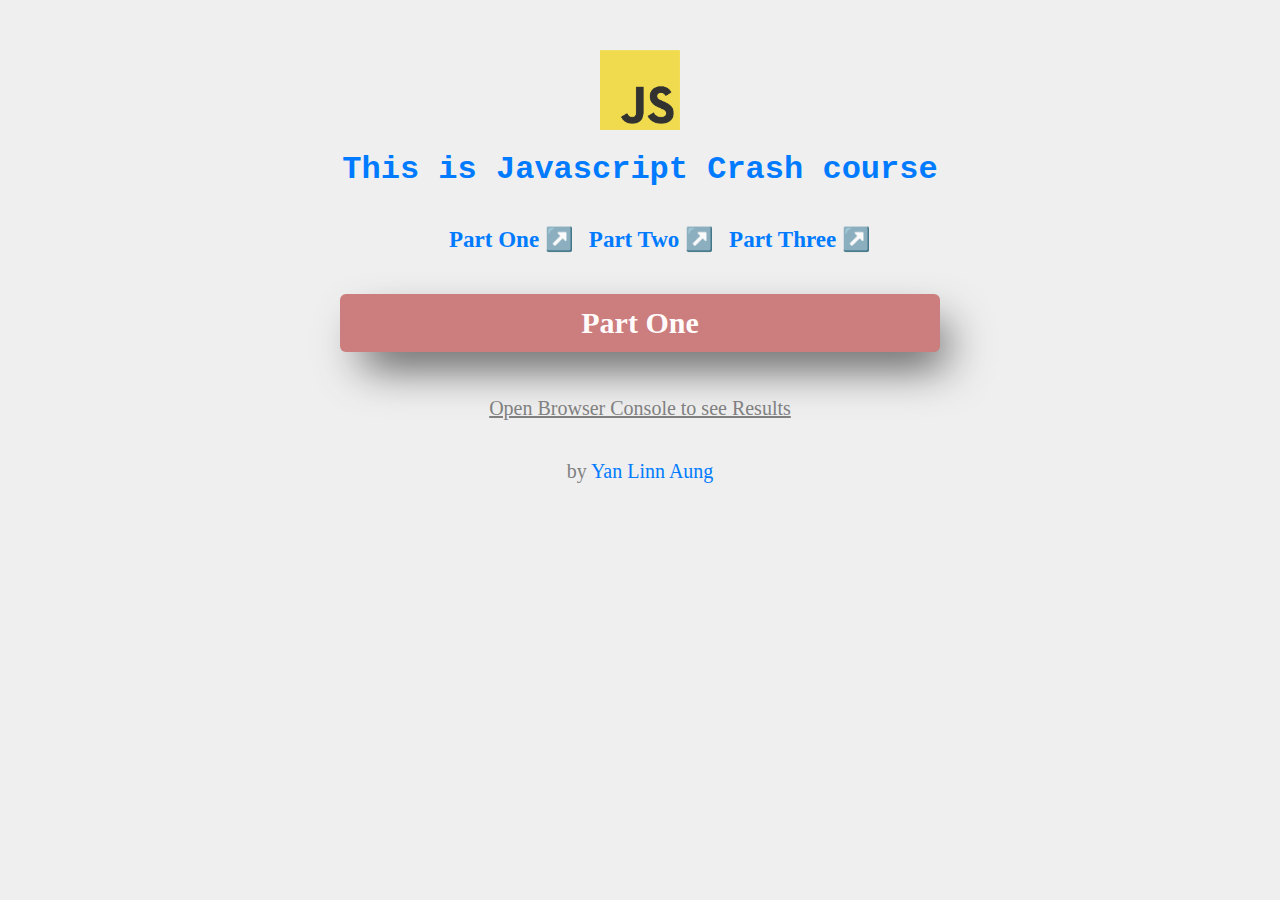
<file: index.html>
<!DOCTYPE html>
<html lang="en">
<head>
    <meta charset="UTF-8">
    <meta http-equiv="X-UA-Compatible" content="IE=edge">
    <meta name="viewport" content="width=device-width, initial-scale=1.0">
    <title>Part One | Javascript Crash Course</title>
    <link rel="icon" type="image/x-icon" href="./image/logo.png">

    <!-- style -->
    <link rel="stylesheet" href="./styles/style.css"/>

    <!-- Index.Js -->
    <script src="./part1/index.js"></script>

    <!-- Basic Math -->
    <script src="./part1/BasicMath.js"></script>
    <script src="./part1/Increment&Decrement.js"></script>
    <script src="./part1/DecimalNumbers.js"></script>
    <script src="./part1/CompoundAssignmentWithAugmentedPlusMinusDivideMultiply.js"></script>

    <!-- String and Variable -->
    <script src="./part1/DeclareStringVar.js"></script>
    <script src="./part1/EscapingLiteralQuotesInStrings.js"></script>
    <script src="./part1/QuotingStringsWithSingleQuotes.js"></script>
    <script src="./part1/EscapeSequencesInStrings.js"></script>
    <script src="./part1/ConcatenatingStringsWithPlusOperator&PlusEqualOperator.js"></script>
    <script src="./part1/ConstructingStringWithVariables.js"></script>
    <script src="./part1/AppendingVariablesToString.js"></script>
    <script src="./part1/FindLengthOfString.js"></script>

    <!-- Bracket Notation With String -->
    <script src="./part1/BracketNotationToFindFirstCharInString.js"></script>
    <script src="./part1/StringImmutability.js"></script>
    <script src="./part1/BracketNotationToFindNthCharInString.js"></script>
    <script src="./part1/BracketNotationToFindLastCharInString.js"></script>
    <script src="./part1/BracketNotationToFindNth-To-LastCharInString.js"></script>

    <!-- Arrays -->
    <script src="./part1/StoreMultipleValuesWithArrays.js"></script>
    <script src="./part1/NestArrays.js"></script>
    <script src="./part1/AccessArrayDataWithIndexes.js"></script>
    <script src="./part1/ModifyArrayDataWithIndexes.js"></script>
    <script src="./part1/AccessMulti-DimensionalArraysWithIndexes.js"></script>
    <script src="./part1/ManipulateArraysWithPush.js"></script>
    <script src="./part1/ManipulateArraysWithPop.js"></script>
    <script src="./part1/ManipulateArraysWithShift.js"></script>
    <script src="./part1/ManipulateArraysWithUnshift.js"></script>
    <script src="./part1/ShoppingList.js"></script>
</head>

<body>
    <div class="container">
        <img src="./image/logo.png" alt="Yan Linn Aung Javascript">
        <h1>This is Javascript Crash course</h1>
        <nav>
            <ul>
                <li>
                    <a href="index.html">Part One ↗️</a>
                </li>
                <li>
                    <a href="part-two.html">Part Two ↗️</a>
                </li>
                <li>
                    <a href="part-three.html">Part Three ↗️</a>
                </li>
            </ul>
        </nav>
        <h2>Part One</h2>
        <p>Open Browser Console to see Results</p>
        <p class="yla">
            by <a href="https://github.com/yladev" target="_blank" class="yla">Yan Linn Aung</a>
        </p>
    </div>
    
</body>
</html>
</file>
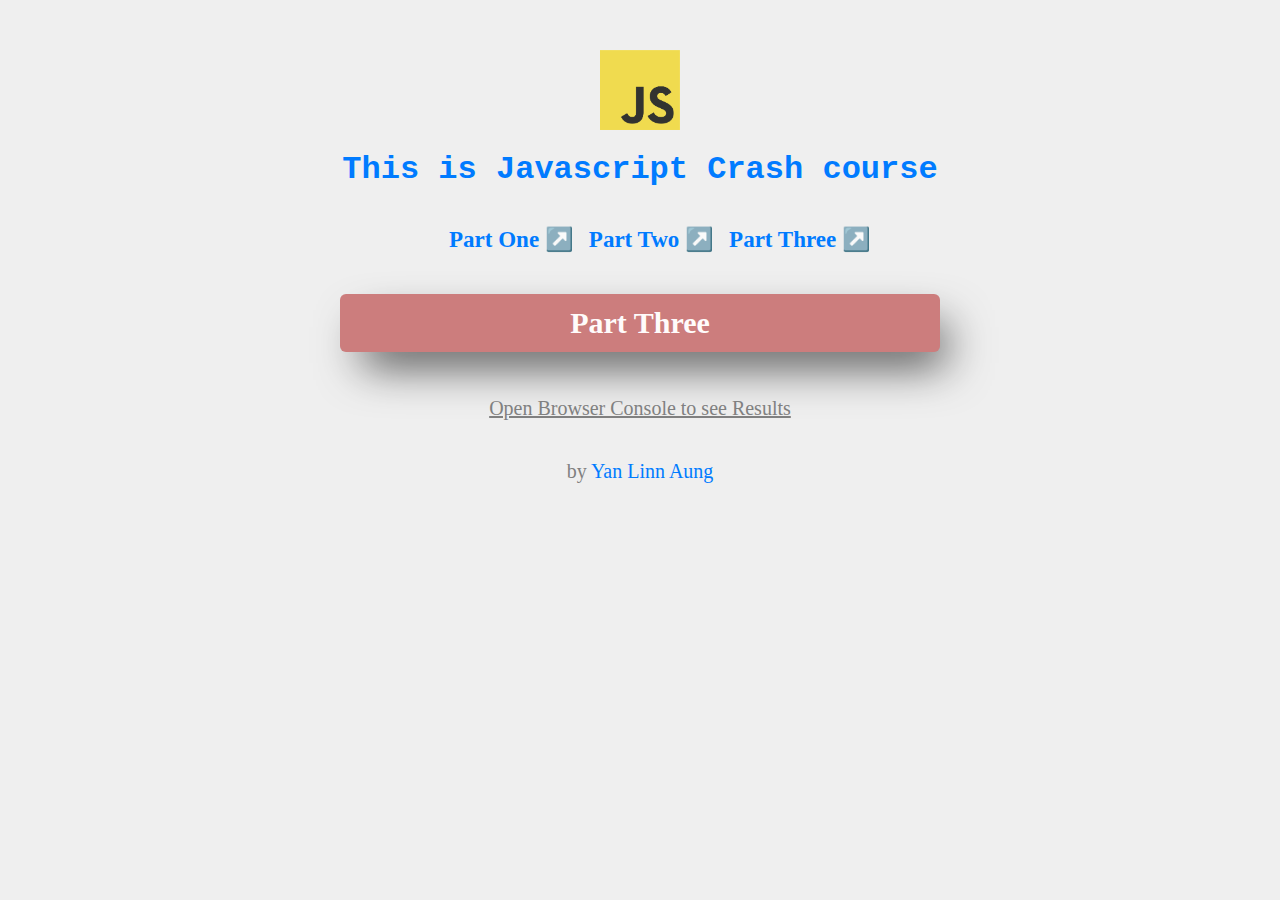
<file: part-three.html>
<!DOCTYPE html>
<html lang="en">
<head>
    <meta charset="UTF-8">
    <meta http-equiv="X-UA-Compatible" content="IE=edge">
    <meta name="viewport" content="width=device-width, initial-scale=1.0">
    <title>Part Three | Javascript Crash Course</title>
    <link rel="icon" type="image/x-icon" href="./image/logo.png">

    <!-- style -->
    <link rel="stylesheet" href="./styles/style.css"/>
</head>
<body>
    <div class="container">
        <img src="./image/logo.png" alt="Yan Linn Aung Javascript">
        <h1>This is Javascript Crash course</h1>
        <nav>
            <ul>
                <li>
                    <a href="index.html">Part One ↗️</a>
                </li>
                <li>
                    <a href="part-two.html">Part Two ↗️</a>
                </li>
                <li>
                    <a href="part-three.html">Part Three ↗️</a>
                </li>
            </ul>
        </nav>
        <h2>Part Three</h2>
        <p>Open Browser Console to see Results</p>
        <p class="yla">
            by <a href="https://github.com/yladev" target="_blank" class="yla">Yan Linn Aung</a>
        </p>
    </div>
    
    <!-- script.js link -->
    <script src="./part3/CountingCard.js"></script>

    <!-- Objects -->
    <script src="./part3/BulidObjects.js"></script>
    <script src="./part3/DotNotation.js"></script>
    <script src="./part3/BarcketNotation.js"></script>
</body>
</html>
</file>
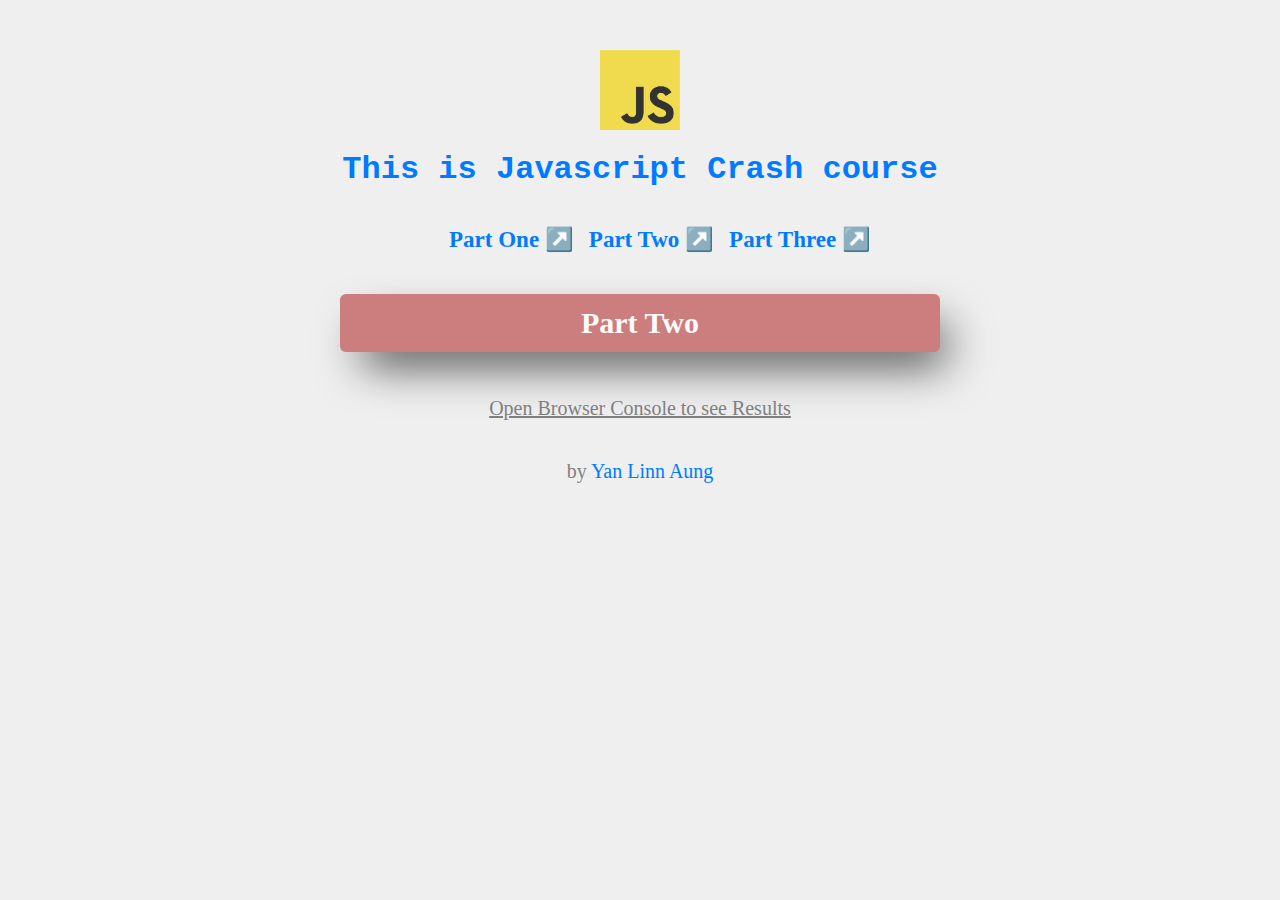
<file: part-two.html>
<!DOCTYPE html>
<html lang="en">
<head>
    <meta charset="UTF-8">
    <meta http-equiv="X-UA-Compatible" content="IE=edge">
    <meta name="viewport" content="width=device-width, initial-scale=1.0">
    <title>Part Two | Javascript Crash Course</title>
    <link rel="icon" type="image/x-icon" href="./image/logo.png">

    <!-- style -->
    <link rel="stylesheet" href="./styles/style.css"/>
</head>
<body>
    <div class="container">
        <img src="./image/logo.png" alt="Yan Linn Aung Javascript">
        <h1>This is Javascript Crash course</h1>
        <nav>
            <ul>
                <li>
                    <a href="index.html">Part One ↗️</a>
                </li>
                <li>
                    <a href="part-two.html">Part Two ↗️</a>
                </li>
                <li>
                    <a href="part-three.html">Part Three ↗️</a>
                </li>
            </ul>
        </nav>
        <h2>Part Two</h2>
        <p>Open Browser Console to see Results</p>
        <p class="yla">
            by <a href="https://github.com/yladev" target="_blank" class="yla">Yan Linn Aung</a>
        </p>
    </div>
    
    <!-- Functions -->
    <script src="./part2/WordBlank.js"></script>
    <script src="./part2/WriteReusableCodeWithFunctions.js"></script>
    <script src="./part2/PassingValuesToFunctionsWithArguments.js"></script>
    <script src="./part2/GlobalScope&Functions.js"></script>
    <script src="./part2/LocalScope&Functions.js"></script>
    <script src="./part2/GlobalVsLocalScopeInFunctions.js"></script>
    <script src="./part2/ReturnAValueFromAFunctionWithReturn.js"></script>
    <script src="./part2/UnderstandingUndefinedValueReturnedFromAFunction.js"></script>
    <script src="./part2/AssignmentWithAReturnedValue.js"></script>
    <script src="./part2/StandInLine.js"></script>

    <!-- Boolean & If -->
    <script src="./part2/BooleanValues.js"></script>
    <script src="./part2/IfStatements.js"></script>

    <!-- Operators -->
    <script src="./part2/EqualityOperators.js"></script>
    <script src="./part2/LogicalAndOrOperators.js"></script>

    <!-- Else & Else If -->
    <script src="./part2/ElseStatements.js"></script>
    <script src="./part2/ElseIfStatements.js"></script>
    <script src="./part2/LogicalOrderInIfElseStatements.js"></script>
    <script src="./part2/ChainingIfElseStatements.js"></script>
    <script src="./part2/GolfCode.js"></script>
    
    <!-- Switch -->
    <script src="./part2/SwitchStatements.js"></script>
    <script src="./part2/DefaultOptionInSwitchStatements.js"></script>
    <script src="./part2/MultipleIndenticalOptionsInSwitchStatements.js"></script>
    <script src="./part2/ReplacingIfElseChainsWithSwitch.js"></script>

    <script src="./part2/ReturningBooleanValuesFromFunctions.js"></script>
    <script src="./part2/ReturnEarlyPatternForFunctions.js"></script>
</body>
</html>
</file>
<file: styles/style.css>
body{
    background-color: #efefef;
    text-align: center;
}

/* Navbar */
nav ul{
    display: flex;
    gap: 15px;
    align-items: center;
}

nav ul li{
    list-style-type: none;
}

nav ul li a{
    font-size: 23px;
    font-weight: 600;
    text-decoration: none;
    color: #007bff;
    padding-bottom: 12px;
    text-underline-offset: 6px;
}

nav ul li a:hover{
    text-decoration: underline;
}

.container{
    width: 600px;
    margin-top: 50px;
    margin-left:auto;
    margin-right: auto;
    display: flex;
    flex-direction: column;
    align-items: center;
    justify-content: center;
}

img{
    width: 80px;
}

h1{
    color: #007bff;
    font-weight: 800;
    text-align: center;
    font-family: 'Courier New', Courier, monospace ;
}

h2{
    font-size: 30px;
    background-color: rgb(204, 125, 125);
    width: 100%;
    border-radius: 6px;
    box-shadow: 14px 22px 45px -9px rgba(0,0,0,0.71);
    padding-top: 12px;
    padding-bottom: 12px;
    color: rgb(255, 251, 251);
    font-weight: bold;
}

h2:hover{
    box-shadow: none;
    transition: all 0.9s;
    animation-duration: 3000s;
}

p{
    color: gray;
    font-size: 20px;
    text-align: center;
    text-decoration: underline;
}

a{
    color: #007bff;
}

.yla{
    text-decoration: none;
}

p:hover{
    color: #E74C3C;
}

a:hover{
    color: #E74C3C;
}
</file>
